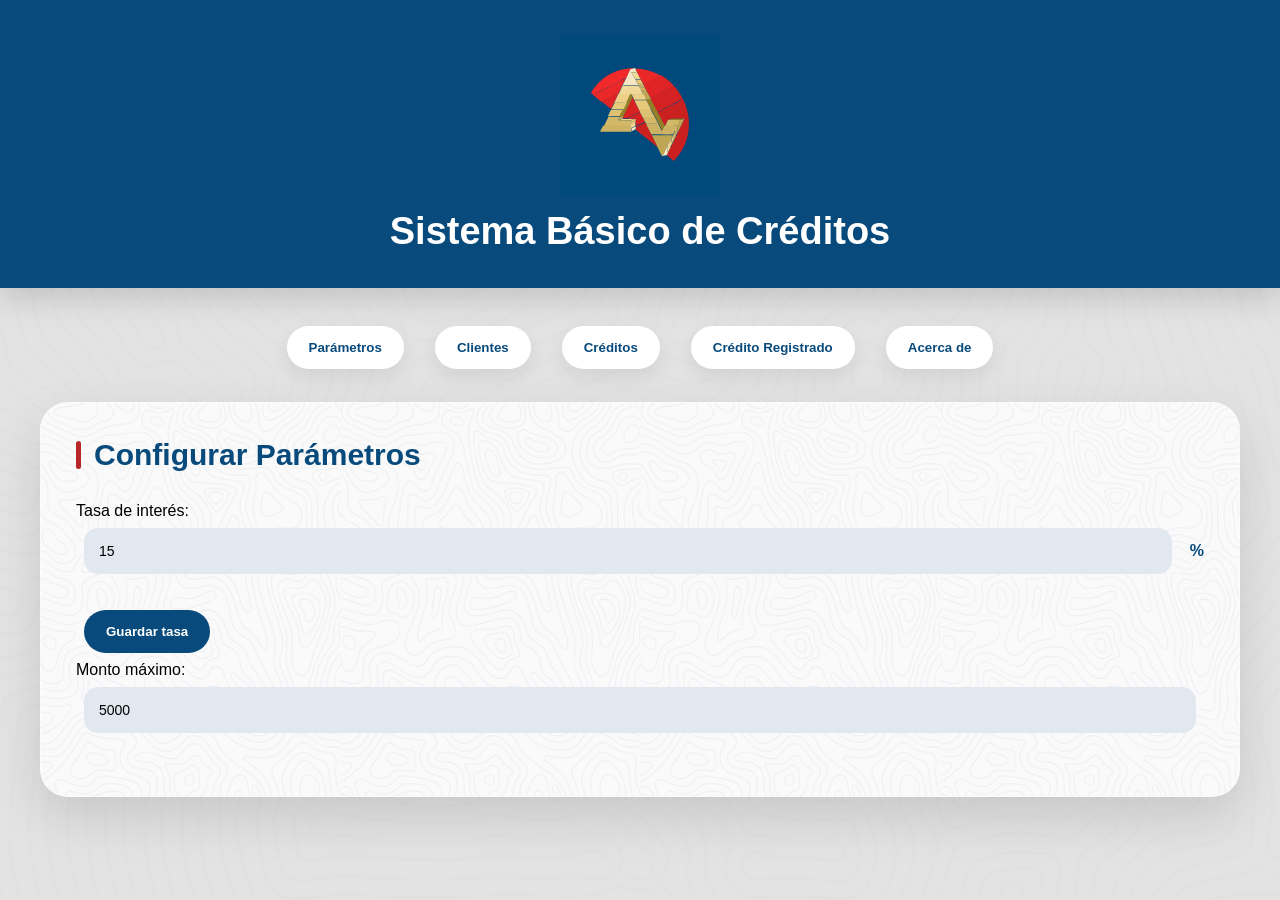
<file: index.html>
<!doctype html>
<html lang="es">
  <head>
    <meta charset="UTF-8" />
    <meta name="viewport" content="width=device-width, initial-scale=1.0" />
    <link
      rel="stylesheet"
      href="https://cdnjs.cloudflare.com/ajax/libs/font-awesome/6.5.2/css/all.min.css"
    />
    <title>Sistema de Créditos</title>

    <link rel="icon" type="image/svg+xml" href="imagenes/LogoSimulador.svg" />

    <link rel="stylesheet" href="simulador_completo.css" />
  </head>

  <body>
    <!-- HEADER CABIOS -->
    <header>
      <img src="imagenes/LogoSimulador.svg" class="logo" alt="Logo Simulador" />

      <h1>Sistema Básico de Créditos</h1>
    </header>

    <!-- NAVEGACIÓN -->
    <nav>
      <button onclick="mostrarSeccion('parametros')">Parámetros</button>

      <button onclick="mostrarSeccion('clientes')">Clientes</button>

      <button onclick="mostrarSeccion('credito')">Créditos</button>

      <button onclick="mostrarSeccion('listaCreditos')">
        Crédito Registrado
      </button>
      <button onclick="mostrarSeccion('acerca')">Acerca de</button>
    </nav>

    <!-- PARÁMETROS -->
    <section id="parametros">
      <h2>Configurar Parámetros</h2>

      <label>Tasa de interés:</label>

      <div class="input-inline">
        <input type="number" id="tasaInteres" min="10" max="20" value="15" />

        <span>%</span>
      </div>

      <button onclick="guardarTasa()">Guardar tasa</button>

      <p id="mensajeTasa"></p>
      <label>Monto máximo:</label>

      <div class="input-inline">
        <input type="number" id="montoMaximo" value="5000" />
      </div>
    </section>

    <!-- CLIENTES -->
    <section id="clientes">
      <h2>Registro de Clientes</h2>

      <div class="grupo-inputs">
        <input
          type="text"
          id="txtCedula"
          placeholder="Ingrese el número de cédula"
        />

        <input type="text" id="txtNombre" placeholder="Ingrese su nombre" />

        <input type="text" id="txtApellido" placeholder="Ingrese su apellido" />

        <input type="number" id="campoIngresos" placeholder="Ingresos" />

        <input type="number" id="campoEgresos" placeholder="Egresos" />

        <input type="text" id="txtTelefono" placeholder="Teléfono" />
      </div>

      <div class="grupo-botones">
        <button onclick="guardarCliente()">Guardar cliente</button>

        <button onclick="limpiar()">Limpiar</button>
      </div>

      <table>
        <thead>
          <tr>
            <th>Cédula</th>
            <th>Nombre</th>
            <th>Apellido</th>
            <th>Ingresos</th>
            <th>Egresos</th>

            <th>Teléfono</th>
            <th>Acciones</th>
          </tr>
        </thead>

        <tbody id="tablaClientes"></tbody>
      </table>
    </section>

    <!-- CRÉDITO -->
    <section id="credito">
      <h2>Solicitar Crédito</h2>

      <div class="grupo-busqueda">
        <input type="text" id="buscarCedulaCredito" />

        <button onclick="buscarClienteCredito()">Buscar cliente</button>
      </div>

      <div id="datosClienteCredito" class="card"></div>

      <div class="grupo-inputs">
        <input
          type="number"
          id="montoCredito"
          placeholder="Ingrese el monto del crédito"
        />

        <input
          type="number"
          id="plazoCredito"
          placeholder="Ingrese el plazo de su crédito"
        />
      </div>

      <div class="grupo-botones-credito">
        <button onclick="calcularCredito()">Calcular crédito</button>

        <button id="btnSolicitarCredito" onclick="solicitarCredito()" disabled>
          Solicitar crédito
        </button>
      </div>

      <div id="resultadoCredito"></div>
    </section>

    <!-- LISTADO -->
    <section id="listaCreditos">
      <h2>Créditos Registrados</h2>

      <div class="grupo-busqueda">
        <input
          type="text"
          id="buscarCedulaListado"
          placeholder="Ingrese número de cédula"
        />

        <button onclick="buscarCreditosCliente()">Buscar</button>

        <button onclick="pintarCredito(creditos)">Ver todos</button>
        <button onclick="mostrarCreditosVIP()">Créditos VIP</button>
      </div>

      <table>
        <thead>
          <tr>
            <th>Cédula</th>
            <th>Nombre</th>
            <th>Apellido</th>
            <th>Monto</th>
            <th>Tasa</th>
            <th>Plazo</th>
            <th>Cuota</th>
            <th>Acciones</th>
          </tr>
        </thead>

        <tbody id="tablaCreditos"></tbody>
      </table>
      <h3>Total prestado: $<span id="totalPrestado">0</span></h3>
    </section>
    <section id="acerca">
      <h2>Acerca del desarrollador</h2>

      <div class="card">
        <h3>Galo Cisneros</h3>

        <p><strong>Carrera:</strong> Desarrollo de Software</p>

        <p><strong>Instagram:</strong> @galo</p>

        <p><strong>Frase:</strong> "La práctica hace al programador"</p>

        <p>
          Sistema desarrollado para la simulación y administración de créditos.
        </p>
      </div>
    </section>
    <script src="simulador_completo.js"></script>
    <script src="utilitarios.js"></script>
  </body>
</html>
</file>
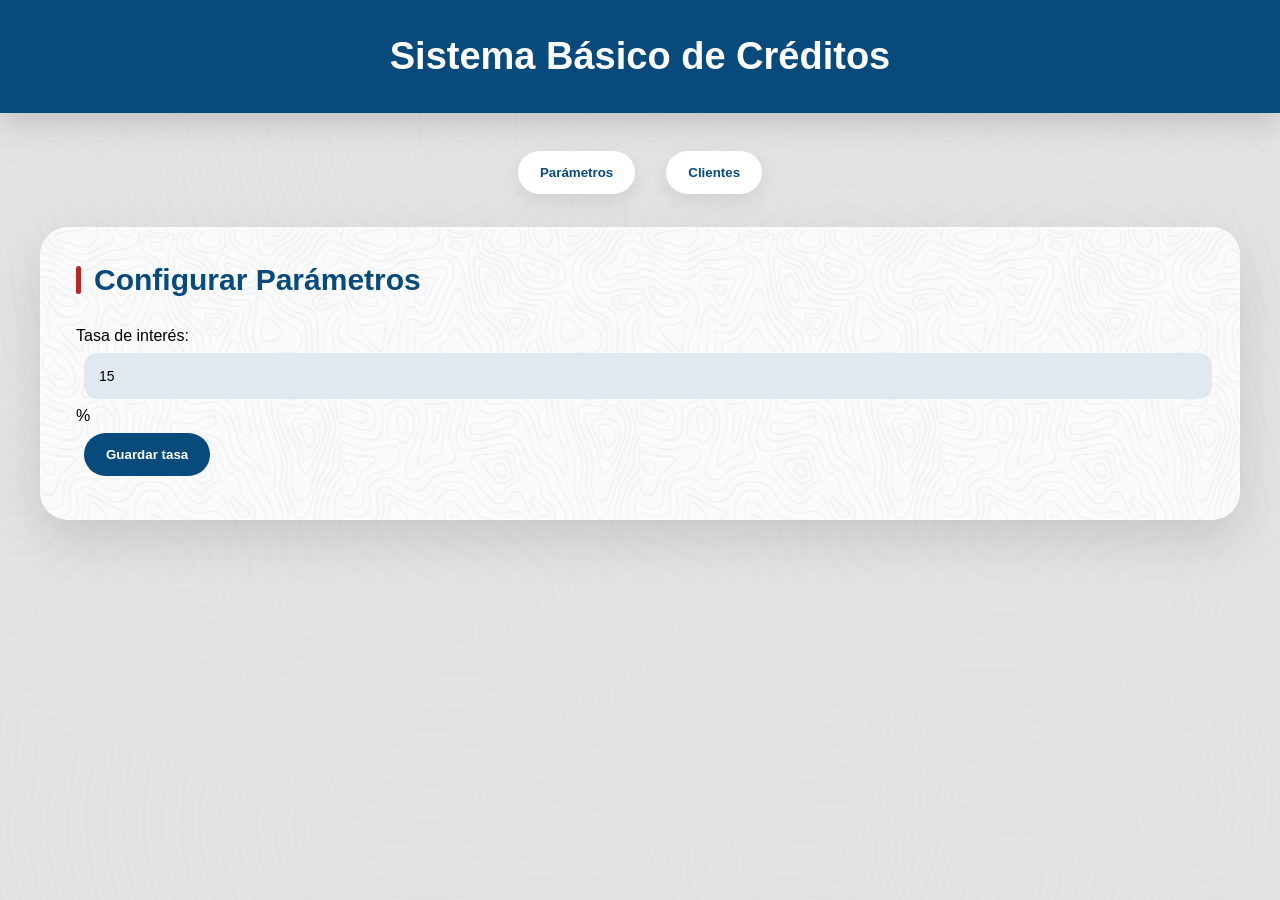
<file: simulador_completo.html>
<!doctype html>
<html lang="es">
  <head>
    <meta charset="UTF-8" />
    <title>Sistema de Créditos</title>
  </head>
  <body>
    <header>
      <h1>Sistema Básico de Créditos</h1>
      <link rel="stylesheet" href="simulador_completo.css" />
    </header>

    <nav>
      <button onclick="mostrarSeccion('parametros')">Parámetros</button>
      <button onclick="mostrarSeccion('clientes')">Clientes</button>
    </nav>

    <section id="parametros">
      <h2>Configurar Parámetros</h2>

      <label>Tasa de interés:</label>
      <input type="number" id="tasaInteres" min="10" max="20" value="15" />
      <span>%</span>

      <br />
      <button onclick="guardarTasa()">Guardar tasa</button>

      <p id="mensajeTasa"></p>
    </section>

    <section id="clientes">
      <h2>Registro de Clientes</h2>
     
      <input type="text" id="txtCedula" placeholder="Ingrese el numero de cedula" />
      <input type="text" id="txtNombre" placeholder="Ingrese su nombre"/>
      <input type="text" id="txtApellido" placeholder="Ingrese su apellido"/>
      <input type="number"id="campoIngresos"placeholder="Ingresos"/>
      <input type="number" id="campoEgresos"placeholder="Egresos"/>

      <br />

      <button onclick="guardarCliente()">Guardar cliente</button>
      <button onclick="limpiar()">Limpiar</button>

      <table>
        <thead>
          <tr>
            <th>Cédula</th>
            <th>Nombre</th>
            <th>Apellido</th>
            <th>Ingresos</th>
            <th>Egresos</th>
            <th>Acciones</th>
          </tr>
        </thead>
        <tbody id="tablaClientes">
          
        </tbody>
      </table>
    </section>

    <script src="simulador_completo.js"></script>
    <script src="utilitarios.js"></script>
  </body>
</html>
</file>
<file: simulador_completo.css>
/* =========================
   RESET
========================= */

* {
  margin: 0;
  padding: 0;
  box-sizing: border-box;
}

/* =========================
   BODY
========================= */

body {
  font-family: Arial, sans-serif;

  background:
    linear-gradient(rgba(223, 223, 223, 0.88), rgba(223, 223, 223, 0.88)),
    url("imagenes/fondoBG.png");

  background-size: cover;
  background-position: center;
  background-repeat: no-repeat;
  background-attachment: fixed;

  min-height: 100vh;

  padding-bottom: 40px;
}

/* =========================
   HEADER
========================= */

header {
  width: 100%;

  background: #074a7b;

  padding: 35px 20px;

  display: flex;
  flex-direction: column;
  align-items: center;
  justify-content: center;

  box-shadow: 0 10px 30px rgba(0, 0, 0, 0.15);

  margin-bottom: 30px;
}

.logo {
  width: 160px;
  margin-bottom: 15px;
}

header h1 {
  color: white;
  font-size: 38px;
  font-weight: 700;
  text-align: center;
}

/* =========================
   NAV
========================= */

nav {
  width: 95%;
  max-width: 1200px;

  margin: auto auto 25px;

  display: flex;
  justify-content: center;
  align-items: center;
  gap: 15px;

  flex-wrap: wrap;
}

nav button {
  border: none;

  background: white;

  color: #074a7b;

  padding: 14px 22px;

  border-radius: 50px;

  font-weight: 700;

  cursor: pointer;

  transition: 0.25s;

  box-shadow: 0 8px 20px rgba(0, 0, 0, 0.08);
}

nav button:hover {
  background: #074a7b;
  color: white;

  transform: translateY(-2px);
}

/* =========================
   SECTIONS
========================= */

section {
  width: 95%;
  max-width: 1200px;

  margin: 25px auto;

  padding: 35px;

  border-radius: 28px;

  background: url("imagenes/fondosecction.webp"), rgba(255, 255, 255, 0.82);

  background-size: 300px, auto;
  background-repeat: repeat, no-repeat;

  backdrop-filter: blur(10px);

  box-shadow: 0 20px 50px rgba(0, 0, 0, 0.12);

  border: 1px solid rgba(255, 255, 255, 0.4);

  display: none;
}

section.activa {
  display: block;
  animation: fadeUp 0.4s ease;
}

section h2 {
  color: #074a7b;

  font-size: 30px;

  margin-bottom: 30px;

  position: relative;

  padding-left: 18px;
}

section h2::before {
  content: "";

  position: absolute;

  left: 0;
  top: 50%;

  transform: translateY(-50%);

  width: 5px;
  height: 28px;

  background: #b82627;

  border-radius: 20px;
}

/* =========================
   INPUTS
========================= */

input,
select {
  width: 100%;
  

  padding: 15px;

  border: none;

  border-radius: 14px;

  background: #e2e8f0;

  margin: 8px;

  font-size: 14px;

  transition: 0.25s;
}

input:focus,
select:focus {
  outline: none;

  background: white;

  box-shadow: 0 0 0 4px rgba(46, 111, 242, 0.12);
}

/* =========================
   BOTONES
========================= */

button {
  border: none;

  background: #074a7b;

  color: white;

  padding: 14px 22px;

  border-radius: 50px;

  font-weight: 700;

  cursor: pointer;

  transition: 0.25s;

  margin: 8px;
}

button:hover {
  transform: translateY(-2px);

  box-shadow: 0 10px 20px rgba(0, 0, 0, 0.15);
}

button:disabled {
  background: #cbd5e1 !important;
  color: #64748b !important;

  cursor: not-allowed;

  opacity: 0.8;

  transform: none !important;

  box-shadow: none !important;
}

/* =========================
   TABLAS
========================= */

table {
  width: 100%;

  border-collapse: collapse;

  margin-top: 25px;

  overflow: hidden;

  border-radius: 20px;

  background: white;

  box-shadow: 0 10px 30px rgba(0, 0, 0, 0.08);
}

thead {
  background: #074a7b;
}

th {
  color: white;

  padding: 18px 14px;

  font-size: 14px;
}

td {
  padding: 15px;

  border-bottom: 1px solid #e5e7eb;

  text-align: center;
}

tr:hover td {
  background: #f8fafc;
}

/* =========================
   CARD CLIENTE
========================= */

.card {
  margin-top: 20px;

  padding: 22px 28px;

  border-radius: 20px;

  background: rgba(255, 255, 255, 0.82);

  backdrop-filter: blur(8px);

  box-shadow: 0 6px 18px rgba(0, 0, 0, 0.06);

  line-height: 1.4;

  max-width: 620px;
}

.card h3 {
  font-size: 22px;

  color: #074a7b;

  margin-bottom: 14px;

  font-weight: 700;
}

.card p {
  font-size: 16px;

  margin-bottom: 6px;

  color: #1f2937;
}

.card strong {
  color: #000;
}

/* =========================
   HELPERS
========================= */

.grupo-inputs{
  display:flex;
  flex-wrap:wrap;
  gap:10px;
  align-items:flex-start;
}

.campo{
  width:320px;
  display:flex;
  flex-direction:column;
}

.grupo-botones {
  margin-top: 10px;
}

.grupo-busqueda {
  display: flex;
  flex-wrap: wrap;
  align-items: center;
  gap: 10px;
  margin-bottom: 15px;
}

.input-inline {
  display: flex;
  align-items: center;
  gap: 10px;
  margin-bottom: 20px;
}

.input-inline span {
  font-weight: bold;
  color: #074a7b;
}

/* =========================
   BOTONES CRÉDITO
========================= */

.grupo-botones-credito {
  display: flex;
  gap: 14px;
  align-items: center;
  flex-wrap: wrap;

  margin-top: 10px;
  margin-bottom: 14px;
}

.grupo-botones-credito button {
  margin: 0;
}

/* =========================
   RESULTADO CRÉDITO
========================= */

#resultadoCredito {
  margin-top: 18px;

  padding: 20px 24px;

  border-radius: 22px;

  font-size: 16px;

  line-height: 1.8;

  font-weight: 600;

  max-width: 460px;

  width: 100%;
}

.aprobado {
  background: #dcfce7;

  color: #166534;

  border-left: 6px solid #16a34a;
}

.rechazado {
  background: #fee2e2;

  color: #991b1b;

  border-left: 6px solid #dc2626;
}

/* =========================
   FILAS RESULTADO
========================= */

.resultado-linea {
  display: flex;
  justify-content: space-between;
  align-items: center;

  gap: 20px;

  margin-bottom: 18px;
}

/* TEXTO IZQUIERDA */
.resultado-label {
  display: flex;
  align-items: center;

  gap: 12px;

  font-size: 18px;
}

/* VALORES */
.resultado-linea strong {
  font-size: 18px;
}
/* RESULTADO FINAL */
.resultado-total {
  margin-top: 22px;

  padding-top: 18px;

  border-top: 1px solid rgba(0, 0, 0, 0.12);

  font-size: 24px;

  font-weight: 800;
}
/* =========================
   ERRORES
========================= */

.mensaje-error {

  color: #dc2626;

  font-size: 13px;

  font-weight: 500;

  margin-top: 6px;

  margin-left: 12px;

  margin-bottom: 8px;

  width: 100%;
}

.input-error {
  border: 2px solid #dc2626 !important;
  animation: shake 0.25s;
}

/* =========================
   ANIMACIONES
========================= */

@keyframes fadeUp {
  from {
    opacity: 0;
    transform: translateY(15px);
  }

  to {
    opacity: 1;
    transform: translateY(0);
  }
}

@keyframes shake {
  0% {
    transform: translateX(0);
  }
  25% {
    transform: translateX(-4px);
  }
  50% {
    transform: translateX(4px);
  }
  75% {
    transform: translateX(-4px);
  }
  100% {
    transform: translateX(0);
  }
}

/* =========================
   RESPONSIVE
========================= */

@media (max-width: 768px) {
  header h1 {
    font-size: 28px;
  }

  section {
    padding: 22px;
  }

  section h2 {
    font-size: 24px;
  }

  nav {
    flex-direction: column;
  }

  nav button {
    width: 100%;
  }

  input,
  select {
    max-width: 100%;
    margin: 8px 0;
  }

  button {
    width: 100%;
    margin: 8px 0;
  }

  .grupo-busqueda {
    flex-direction: column;
    align-items: stretch;
  }

  .grupo-botones-credito {
    flex-direction: column;
    align-items: stretch;
  }

  table {
    display: block;
    overflow-x: auto;
  }

  th,
  td {
    min-width: 120px;
  }

  .card {
    max-width: 100%;
    padding: 20px;
  }

  .card h3 {
    font-size: 20px;
  }

  .card p {
    font-size: 15px;
  }

  #resultadoCredito {
    max-width: 100%;
    font-size: 15px;
  }
}
/* =========================
   ALERTA MODERNA
========================= */

.overlay-alerta{
  position: fixed;

  top: 0;
  left: 0;

  width: 100%;
  height: 100%;

  background: rgba(0,0,0,.25);

  display: flex;

  justify-content: center;
  align-items: center;

  z-index: 9999;

  opacity: 0;

  transition: .3s;
}

.overlay-alerta.mostrar{
  opacity: 1;
}

.alerta-modal{
  width: 320px;

  background: white;

  border-radius: 28px;

  padding: 35px 25px;

  text-align: center;

  box-shadow: 0 25px 60px rgba(0,0,0,.25);

  transform: scale(.8);

  transition: .3s;
}

.overlay-alerta.mostrar .alerta-modal{
  transform: scale(1);
}

.alerta-check{
  width: 80px;
  height: 80px;

  margin: auto auto 18px;

  border-radius: 50%;

  background: #dcfce7;

  display: flex;

  align-items: center;
  justify-content: center;

  font-size: 42px;

  color: #16a34a;
}

.alerta-modal h2{
  color: #074a7b;

  font-size: 34px;

  margin-bottom: 10px;
}

.alerta-modal p{
  color: #475569;

  font-size: 17px;

  font-weight: 500;
}
</file>
